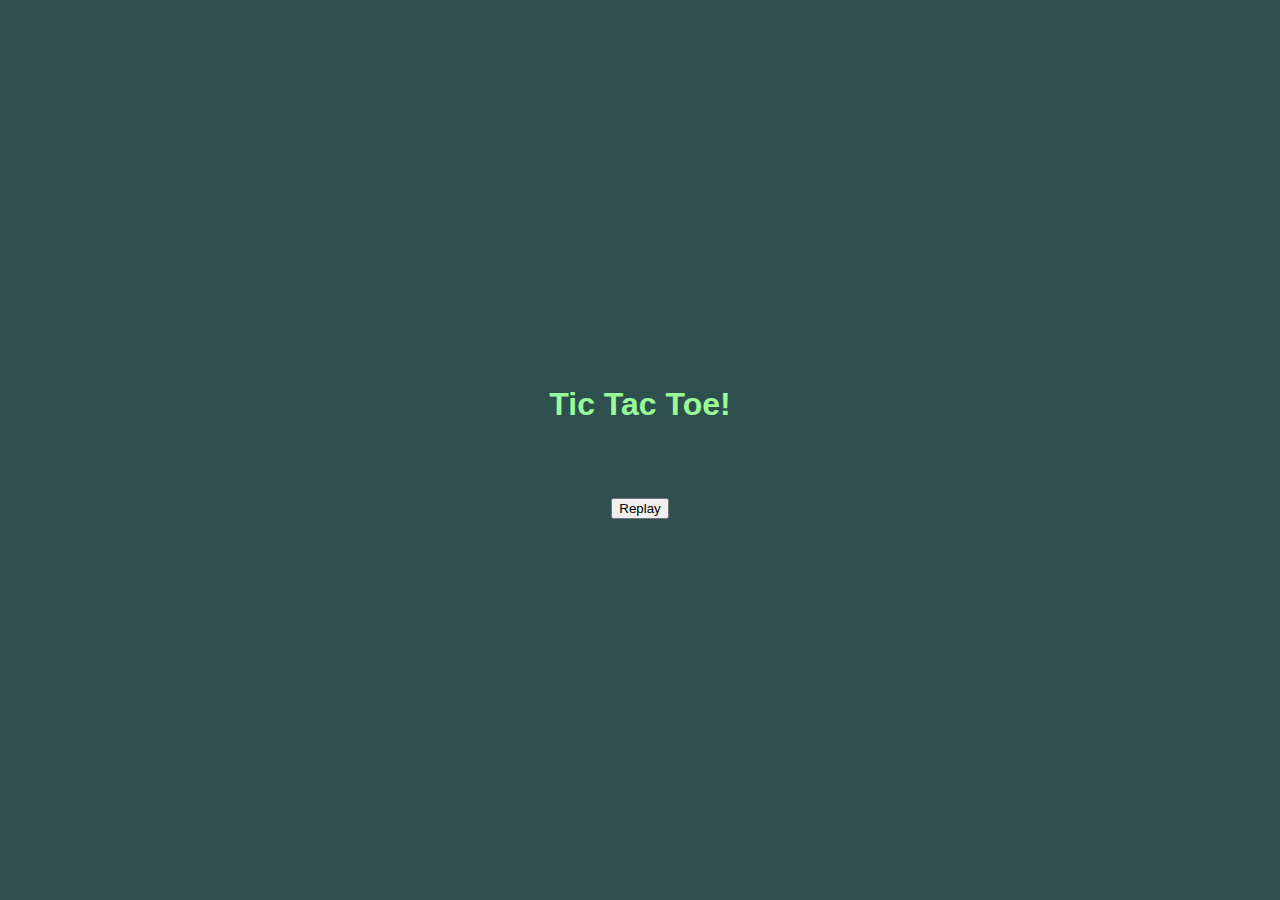
<file: JavaScript/tic-tac-toe/tic-tac-toe-browser/index.html>
<!DOCTYPE html>
<html lang="en">
<head>
  <meta charset="UTF-8">
  <meta name="viewport" content="width=device-width, initial-scale=1.0">
  <meta http-equiv="X-UA-Compatible" content="ie=edge">
  <title>Tic Tac Toe</title>
  <link rel="stylesheet" href="style.css">
  <script defer src="script.js"></script>
  
</head>
<body>
    <h1>Tic Tac Toe!</h1>
    <h3 id="msg"></h3>

    <section id="board"></section>

    <p id='button'>
        <button>Replay</button>
    </p>
</body>
</html>
</file>
<file: JavaScript/tic-tac-toe/tic-tac-toe-browser/style.css>
*, *::after, *::before{
    box-sizing: border-box;
} 

div{
    background-color: aquamarine;
    border-color: black;
    border-width: 5px;
    border-style: solid;
    height: 2.7rem;
    width: 2.7rem;
}

body{
    background-color: darkslategrey;
    height: 100vh;
    margin: 0;
    display: flex;
    flex-direction: column;
    justify-content: center;
    align-items: center;
}

h1, h3 {
    font-family: Arial, Helvetica, sans-serif;
    color: palegreen;
    text-align: center;
}

section {
    display: grid;
    /* grid-template-columns: repeat(3, 10vmin);
    grid-template-rows: repeat(3, 10vmin); */
        /* grid-gap: 1vmin; */
}

/* #c1r2, #c1r0{
    border-color: palegreen;
    border-width: 0 5px 0 5px;
    border-style: solid;
}

#c1r1{
    border-color: palegreen;
    border-width: 5px;
    border-style: solid;
}

#c0r1, #c2r1{
    border-color: palegreen;
    border-width: 5px 0 5px 0;
    border-style: solid;
} */
</file>
